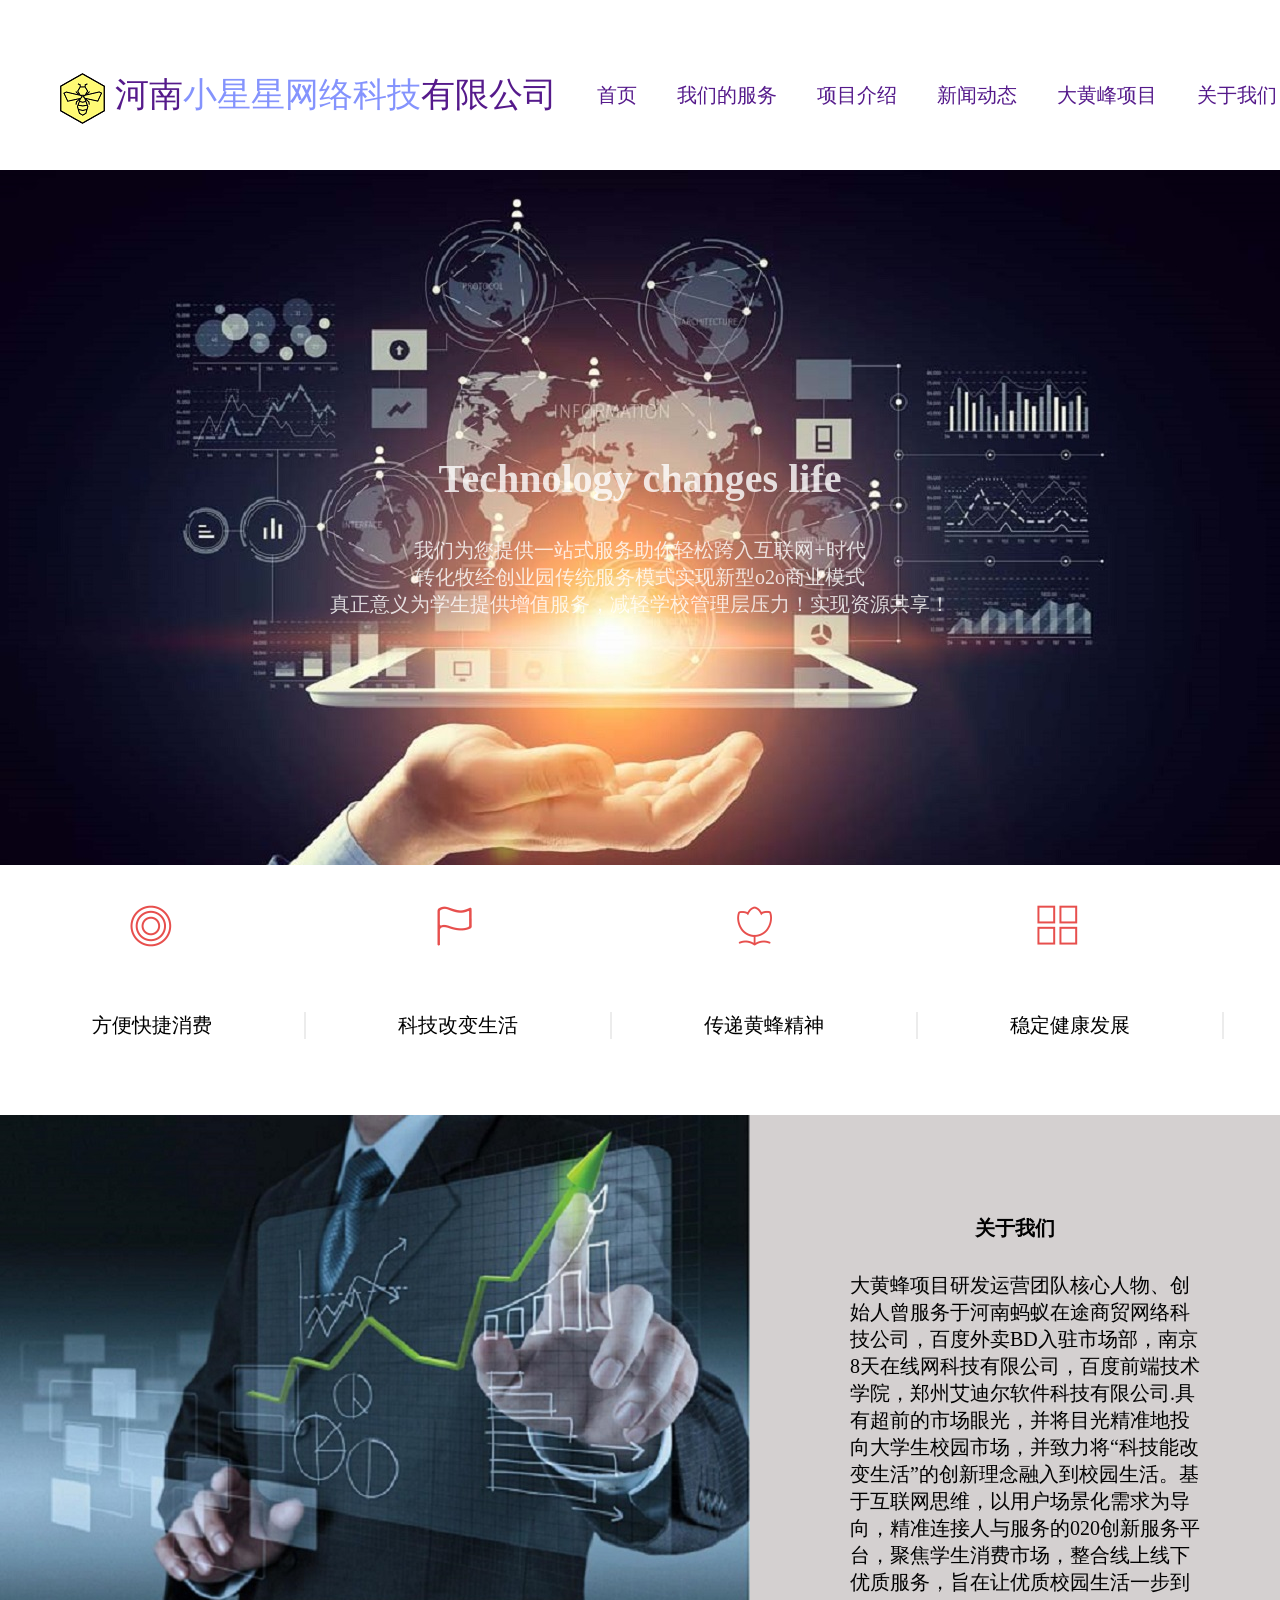
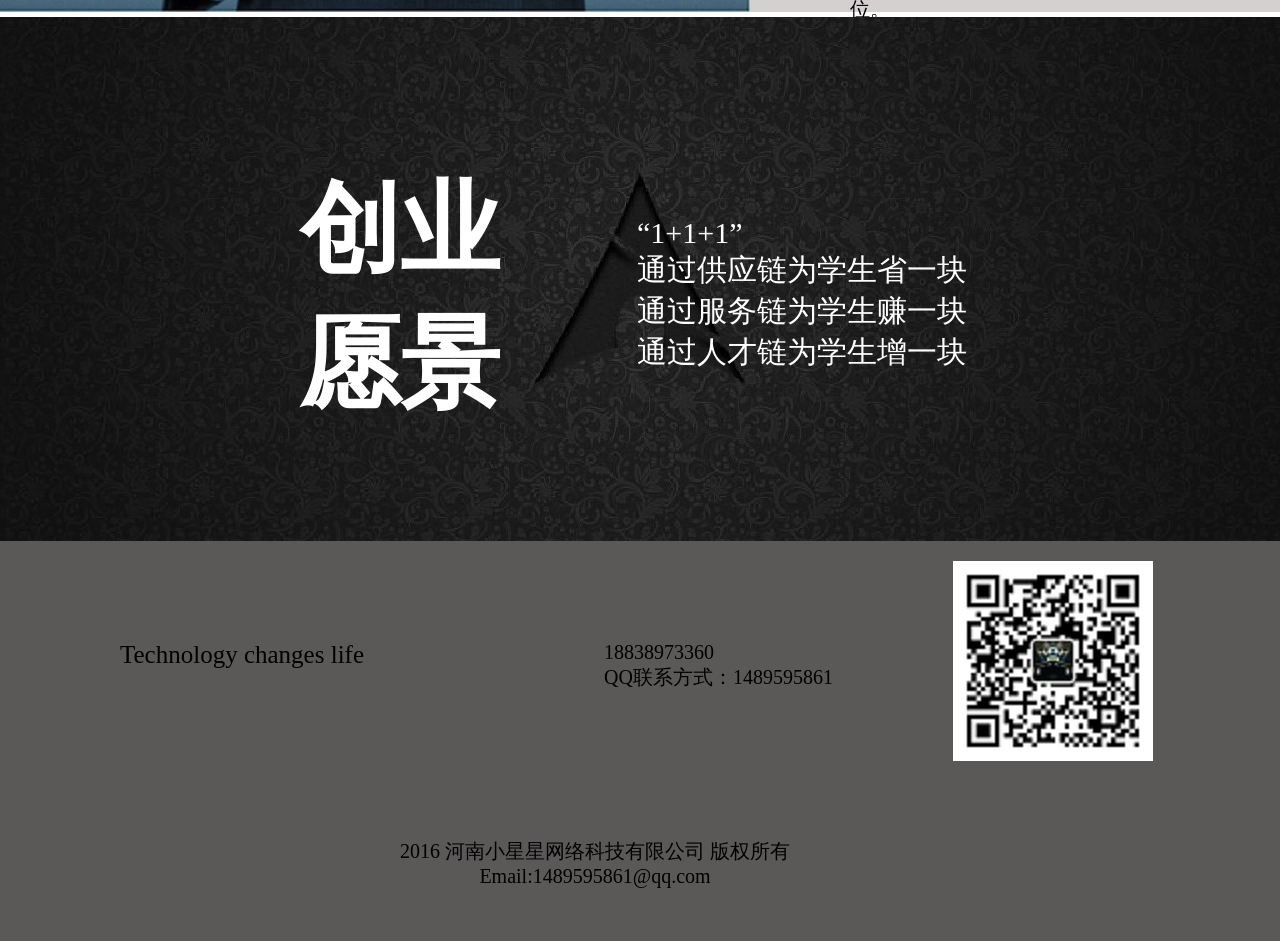
<file: index.html>
<!DOCTYPE html>
<html lang="en">

<head>
    <meta charset="UTF-8">
    <title>河南小星星网络科技有限公司</title>
    <link rel="stylesheet" type="text/css" href="index.css">
</head>

<body>
    <header id="header">
        <nav>
            <ul>
                <li class="ts"><img src="logo.1.png" style="vertical-align:middle" alt=""><a href="" title="">河南<span>小星星网络科技</span>有限公司</a></li>
                <li><a href="" title="">首页</a></li>
                <li>
                    <a href="" title="">
                            我们的服务</a>
                </li>
                <li><a href="" title="">项目介绍</a></li>
                <li>
                    <a href="" title="">
                           新闻动态</a>
                </li>
                <li>
                    <a href="" title="">
                            大黄峰项目</a>
                </li>
                <li>
                    <a href="" title="">
                            关于我们</a>
                </li>
            </ul>
        </nav>
    </header>
    <div id="content">
        <main>
            <section class="section-1">
                <div class="af">
                    <h1>Technology changes life</h1>
                    <p>我们为您提供一站式服务助你轻松跨入互联网+时代
                        <br>转化牧经创业园传统服务模式实现新型o2o商业模式
                        <br>真正意义为学生提供增值服务，减轻学校管理层压力！实现资源共享！</p>
                </div>
            </section>
            <section class="section-2">
                <div class="a">
                    <img src="task_1_7_1_r2_c2.gif" alt="">
                    <img src="task_1_7_1_r2_c4.gif" alt="">
                    <img src="task_1_7_1_r2_c6.gif" alt="">
                    <img src="task_1_7_1_r2_c8.gif" alt="">
                </div>
                <div class="b">
                    <p>
                        方便快捷消费</p>
                    <p>
                        科技改变生活</p>
                    <p>
                        传递黄蜂精神 </p>
                    <p>
                        稳定健康发展</p>
                </div>
            </section>
            <section class="section-3">
                <div class="ad">
                    <img src="ad.jpg" alt="">
                </div>
                <div class="aside">
                    <h1>关于我们</h1>
                    <p>大黄蜂项目研发运营团队核心人物、创始人曾服务于河南蚂蚁在途商贸网络科技公司，百度外卖BD入驻市场部，南京8天在线网科技有限公司，百度前端技术学院，郑州艾迪尔软件科技有限公司.具有超前的市场眼光，并将目光精准地投向大学生校园市场，并致力将“科技能改变生活”的创新理念融入到校园生活。基于互联网思维，以用户场景化需求为导向，精准连接人与服务的020创新服务平台，聚焦学生消费市场，整合线上线下优质服务，旨在让优质校园生活一步到位。</p>
                </div>
            </section>
            <section class="section-4">
                <h1>创业 <br>愿景</h1>
                <p>“1+1+1”
                    <br>通过供应链为学生省一块
                    <br>通过服务链为学生赚一块
                    <br>通过人才链为学生增一块</p>
            </section>
        </main>
        <footer>
        
                    <p class="p1">Technology changes life</p> <p>18838973360 <br> QQ联系方式：1489595861<span></span></p>
                     
                  
                   <img src="Two microcode.jpg" alt="">
               
            <p class="p2">2016 河南小星星网络科技有限公司 版权所有 <br>Email:1489595861@qq.com</p>
        </footer>
</body>

</html>
</file>
<file: index.css>
body,h1,h2 p img li{ margin: 0px ;padding: 0px; font-family: 微软雅黑; font-size: 20px;}
li{list-style: none;}
a{text-decoration: none;}

/* 头部导航样式*/
body{width:1400px;margin:0px auto;}
#header{width: 1400px; height: 100px;}
li{float: left;margin: 25px 20px; line-height: 100px;}
.ts{font-size: 34px; }
.ts img{margin-right: 10px;}
.ts span{color: #8493FD;}
nav ul li a:hover{padding-bottom: 20px;border-bottom:3px solid red; }

/* 头部导航样式*/
#centent{width: 1280px;}
main{} 
/* 块样式1 */
.section-1{overflow: hidden;width: 1280px; height: 695px; background: url("beijin.jpg") no-repeat;}
.section-1 .af{ text-align: center;margin:300px; color: #fff;height: 160px; opacity: 0.8;
}
.section-1 h1{ font-size: 40px;position:relative;top:-15px; }
/* 块样式1 */

/* 块样式2 */
.section-2{	width: 1280px; height: 250px;overflow: hidden;}
.a img{ margin: 40px 130px; }
.b p{ font-size: 20px;text-align: center; border-right: 2px solid #ECECEC;padding:0px 92px; float: left;}
  
.section-3 {overflow: hidden;}
.section-3 .ad{float: left;}
.section-3 .aside{text-align: center; background: #D4D0D0;float: left;width: 530px; height: 497px;}

.section-3 .aside h1{margin-top: 100px;}
.section-3 .aside p{text-align: left; width: 352px;height: 300px;margin:30px 100px;}
.section-4 {overflow: hidden; width: 1280px; height:524px;background: url('beijin2.jpg') no-repeat; color: #fff;}
.section-4 h1 {margin:146px  300px; float: left; font-size: 100px;}
.section-4 p{position:relative; top: 169px; left: -163px; font-size: 30px;}

footer{overflow: hidden; width: 1280px ;height: 400px; background: #5B5858 ;}
footer p{float: left; margin:100px 120px;}
.p1{font-size: 25px;}
footer img{ margin-top: 20px; }
.p2{text-align: center;margin:  47px 400px;}
</file>
